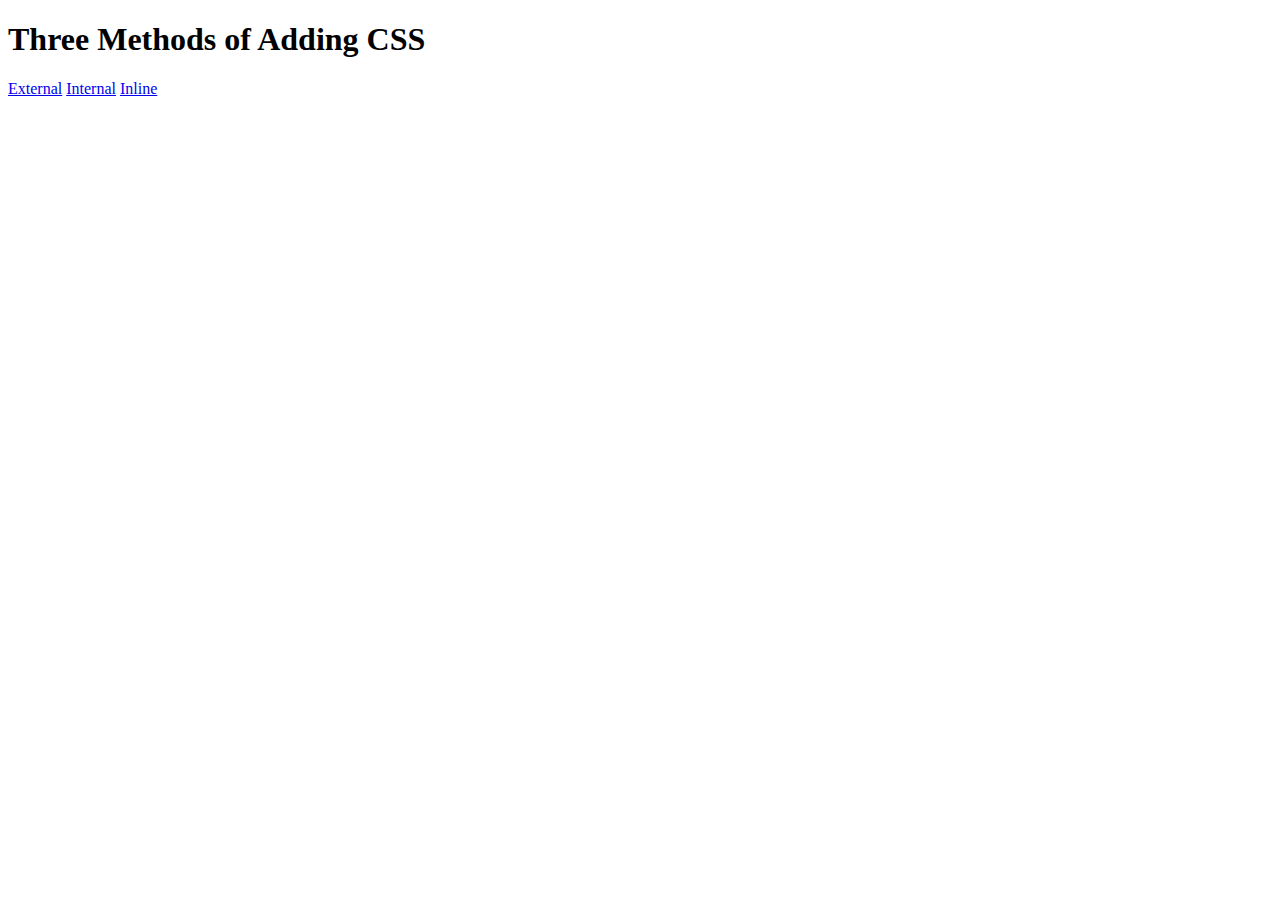
<file: Adding Style/index.html>
<!DOCTYPE html>
<html lang="en">

<head>
  <meta charset="UTF-8">
  <title>Adding CSS</title>
</head>

<body>
  <h1>Three Methods of Adding CSS</h1>
  <!-- Create 3 Links to The 3 Webpages: inline, internal and external -->
   <a href="external.html"> External</a>
   <a href="internal.html">Internal</a>
   <a href="inline.html">Inline</a>
</body>

</html>
</file>
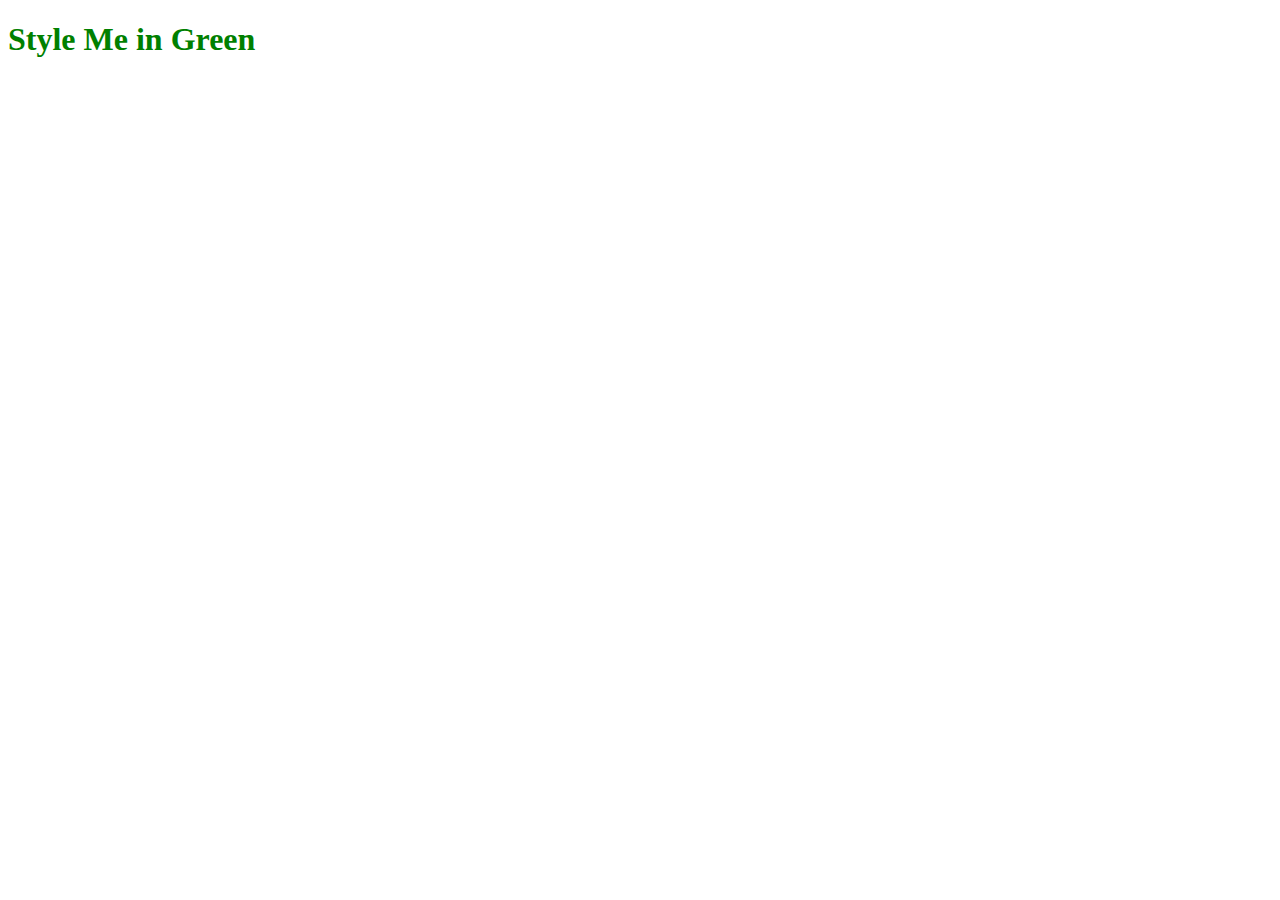
<file: Adding Style/external.html>
<!DOCTYPE html>
<html lang="en">
<head>
  <meta charset="UTF-8">
  <link rel="stylesheet" href="style.css">
  <title>External</title>
</head>
<body>
  <h1 id="external">Style Me in Green</h1>
</body>
</html>
</file>
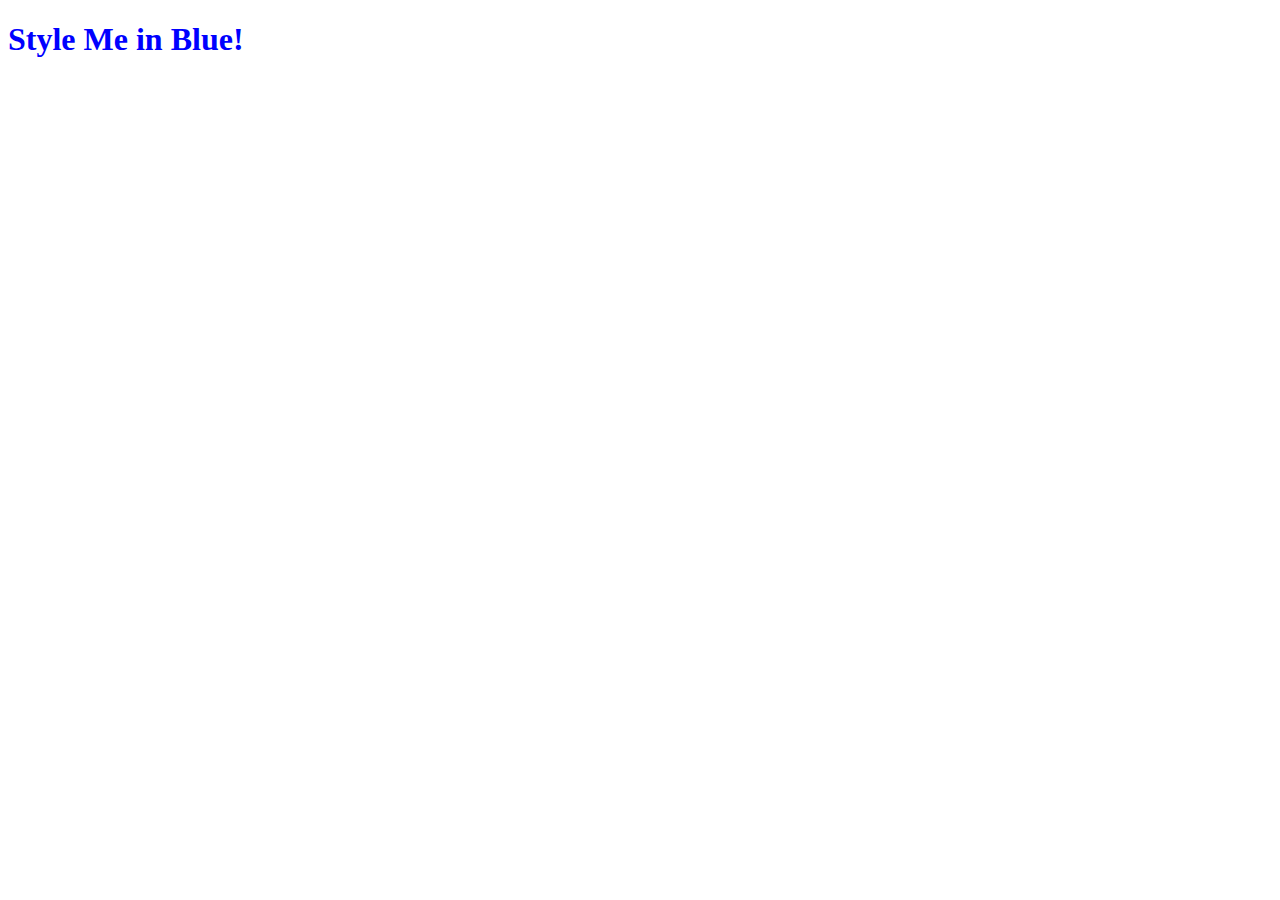
<file: Adding Style/inline.html>
<!DOCTYPE html>
<html lang="en">

<head>
  <meta charset="UTF-8">
  <link rel="stylesheet" href="style.css">
  <title>Inline</title>
</head>

<body>
<h1 id = "inline">Style Me in Blue!</h1>
  

</body>

</html>
</file>
<file: Adding Style/style.css>
#inline{
    color: blue;
}

#internal{
    color: Red;
}

#external{
    color: green;
}
</file>
